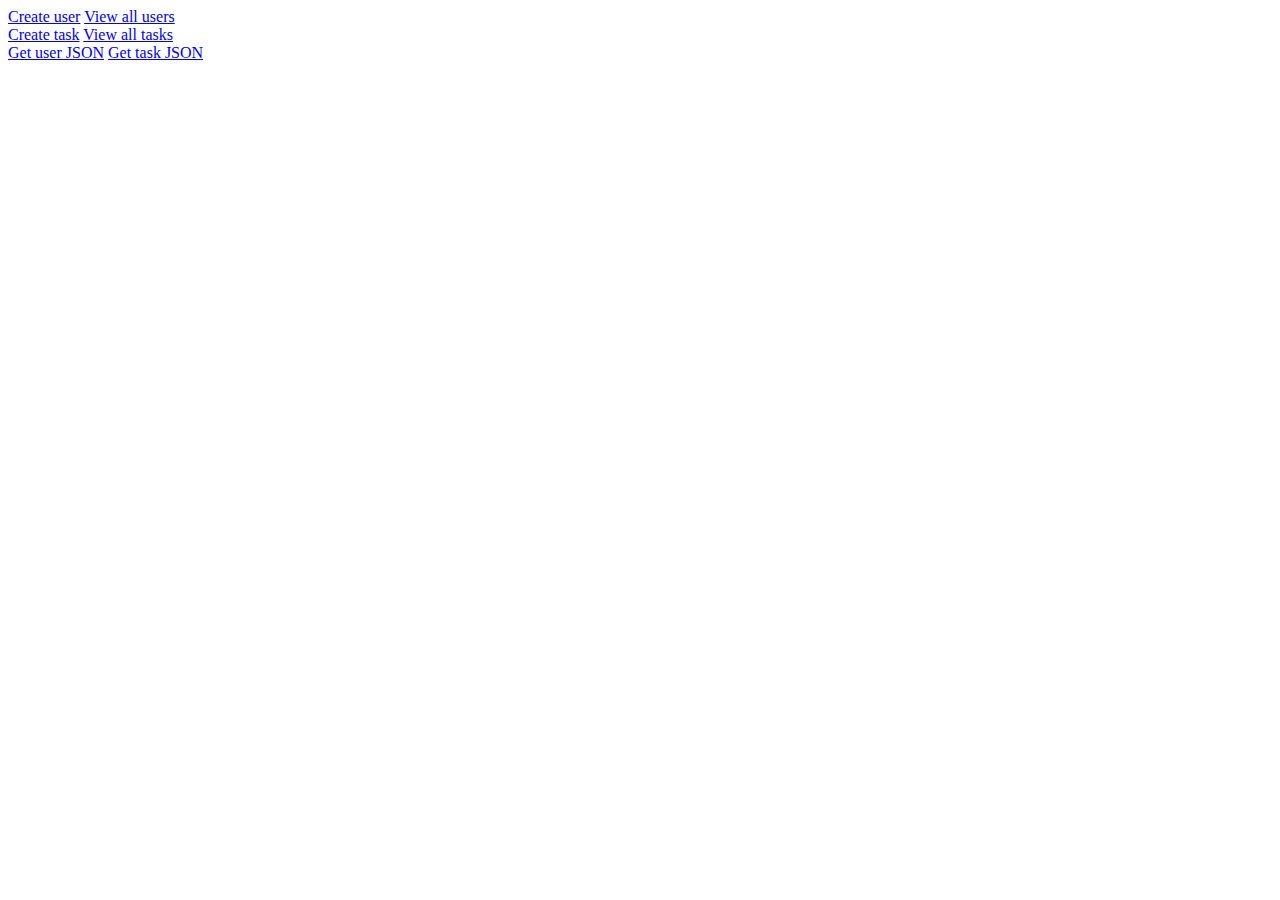
<file: src/main/resources/templates/index.html>
<!DOCTYPE html>
<html lang="en">
<head>
    <meta charset="UTF-8">
    <title>Matija Application</title>
    <link rel="stylesheet" href="https://stackpath.bootstrapcdn.com/bootstrap/4.1.0/css/bootstrap.min.css" integrity="sha384-9gVQ4dYFwwWSjIDZnLEWnxCjeSWFphJiwGPXr1jddIhOegiu1FwO5qRGvFXOdJZ4" crossorigin="anonymous">
  <!--  <link rel="stylesheet" type="text/css" href="../css/style.css"> -->
</head>
<body>



<div class="container col-sm-3 mt-5 text-center">

    <div class="row">
        <a href="/user/create" class="col btn btn-lg btn-outline-dark">Create user</a>
        <a href="/user/list" class="col btn btn-lg btn-outline-dark ml-2">View all users</a>
    </div>

    <div class ="row mt-3">
        <a href="/task/create" class="col btn btn-lg btn-outline-warning">Create task</a>
        <a href="/task/list" class="col btn btn-lg btn-outline-warning ml-2">View all tasks</a>
    </div>

    <div class="row mt-3">
        <a href="/json/user" class="col btn btn-lg btn-outline-danger" target="_blank">Get user JSON</a>
        <a href="/json/task" class="col btn btn-lg btn-outline-danger ml-2" target="_blank">Get task JSON</a>
    </div>

</div>

</body>
</html>
</file>
